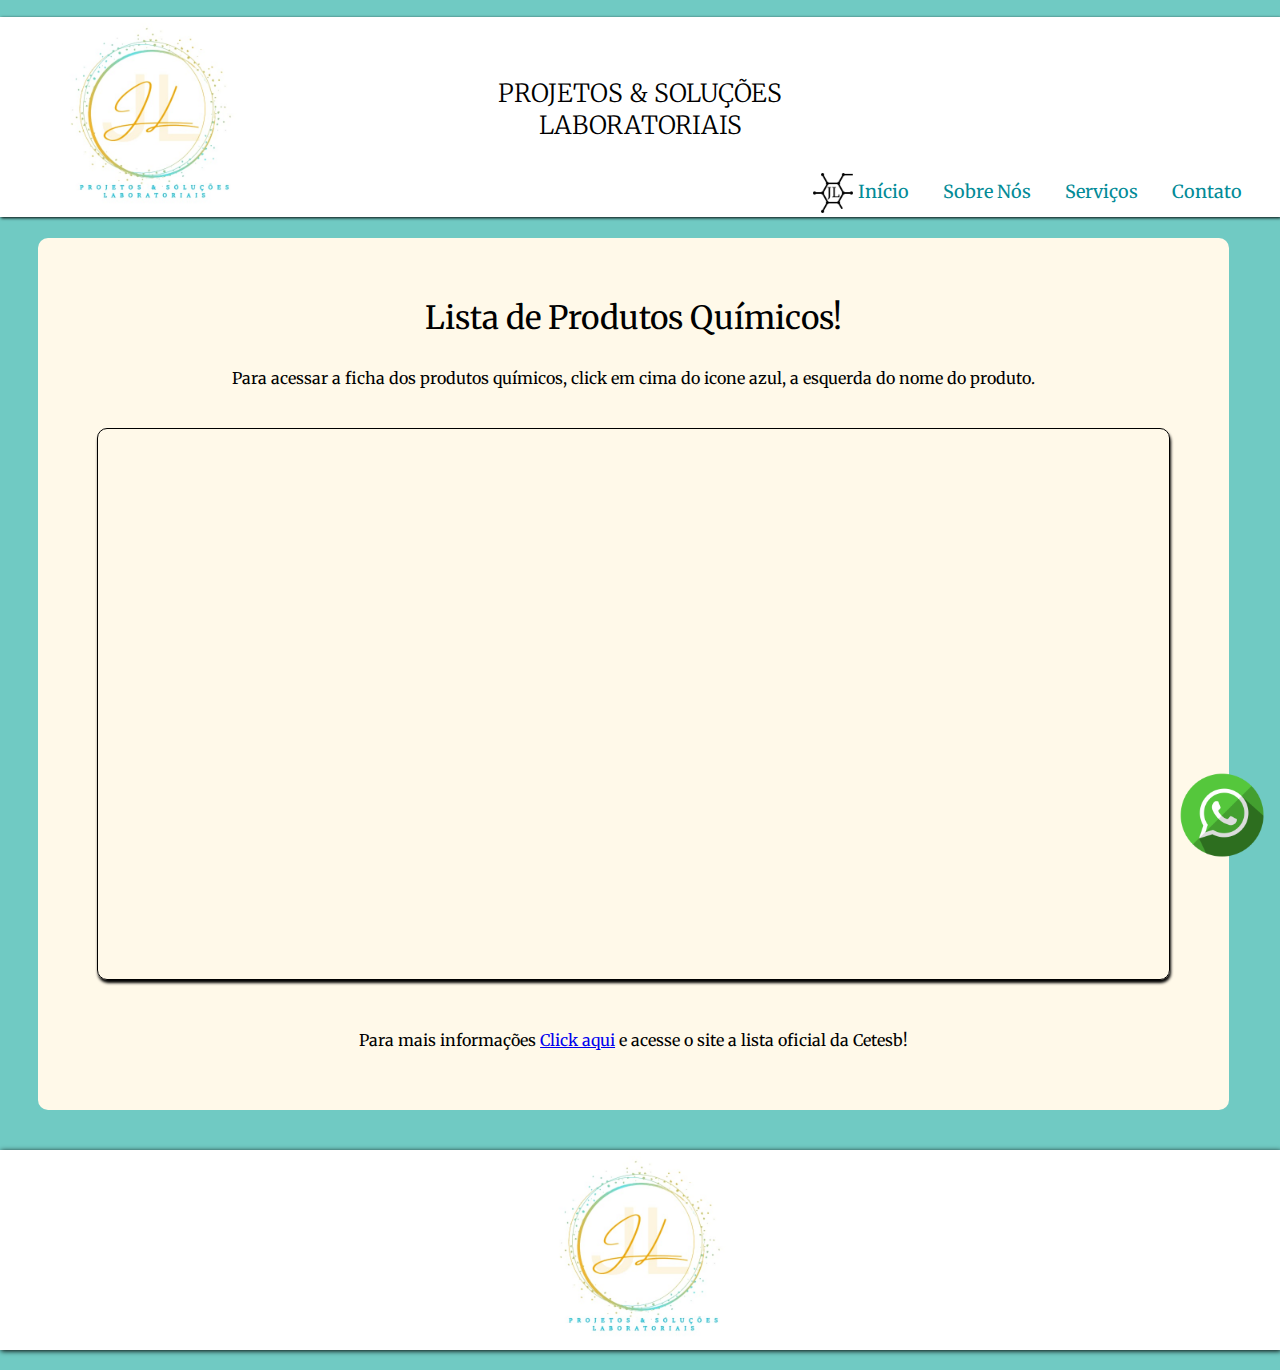
<file: api/api.html>
<!DOCTYPE html>
<html lang="pt-br">
<head>
    <meta charset="UTF-8">
    <meta name="viewport" content="width=device-width, initial-scale=1.0">
    <link rel="stylesheet" href="../api/api.css">
    <link rel="stylesheet" href="../layout_padrao.css">
    <link rel="shortcut icon" href="../imagens/favicon2.png" type="image/x-icon">
    <title>Pesquisa</title>
</head>
<body>

    <!--Cabeçalho do site-->

    <header>
        <div>
            <a href="../index.html" target="_self"><img id="logo" src="../imagens/LogoJL.jpeg" alt="Logo JL Soluções"></a>
            <h1 id="titulo">PROJETOS & SOLUÇÕES <br> LABORATORIAIS </h1>
        </div>
        <nav>
            <a href="../index.html" target="_self" rel="prev" ><img id="home" src="../imagens/JL.png" alt="h"></a>
            <a href="../index.html" target="_self" rel="prev">Início</a>
            <a href="../Sobre/sobre.html" target="_self" rel="next">Sobre Nós</a>
            <a href="../Servicos/servicos.html" target="_self" rel="next">Serviços</a>
            <a href="#img_rodape">Contato</a>
        </nav>    
    </header>

    <!--Corpo do site-->

    <main>
        <a href="https://wa.me/+5519983552090" target="_blank"><img id="what_img" src="../imagens/zap_logo.png" alt="zap_logo"></a>
        <h1 id="h1_api">Lista de Produtos Químicos!</h1>
            <p class="p_geral">Para acessar a ficha dos produtos químicos, click em cima do icone azul, a esquerda do nome do produto. </p>
                <div id="div_principal">
                    <iframe src="https://produtosquimicos.cetesb.sp.gov.br/Ficha/" scrolling="yes" frameborder="no"></iframe>
                </div>
            <p class="p_geral">Para mais informações <a href="https://produtosquimicos.cetesb.sp.gov.br/Ficha" target="_blank">Click aqui</a> e acesse o site a lista oficial da Cetesb! <br><br><br><br></p>
    </main>

    <!--Rodapé do site-->

    <footer>
        <div id="control_div_rod">
            <div id="control_div_rod_1"><img id="img_rodape" src="../imagens/LogoJL.jpeg" alt="Logo JL Soluções"></div>
            <!-- Configuração secundária para o rodapé!!
            <div id="control_div_rod_2">
                <h1 class="control_titulo_rod">Contatos</h1>
                <li type="none"><img class="rod_img" src="Imagens/telefone.png" alt="telefone"> Telefone: (19)98355-2090</li>
                <li type="none"><img class="rod_img" src="Imagens/email.png" alt="email"> <a href="mailto:projetossolucoeslaboratoriaisj@gmail.com" id="email_rodape" class="link_redes">projetossolucoeslaboratoriaisj@gmail.com</a> </li>
            </div> 
            <div id = "control_div_rod_3"> 
                <h1 class="control_titulo_rod">Redes Sociais</h1>
                <li type="none"><img class="rod_img" src="Imagens/insta.png" alt="insta"><a class="link_redes" href="https://www.instagram.com/jl.projetos.solucoes?utm_source=ig_web_button_share_sheet&igsh=ZDNlZDc0MzIxNw==
                    " target="_blank">Instagram</a></li>
                <li type="none"><img class="rod_img" src="Imagens/link.png" alt="link"><a target="_blank" class="link_redes" href="https://www.linkedin.com/in/joyce-lira?utm_source=share&utm_campaign=share_via&utm_content=profile&utm_medium=android_app">LinkedIn</a></li>
            </div> -->
        </div>
    </footer>
</body>
</html>
</file>
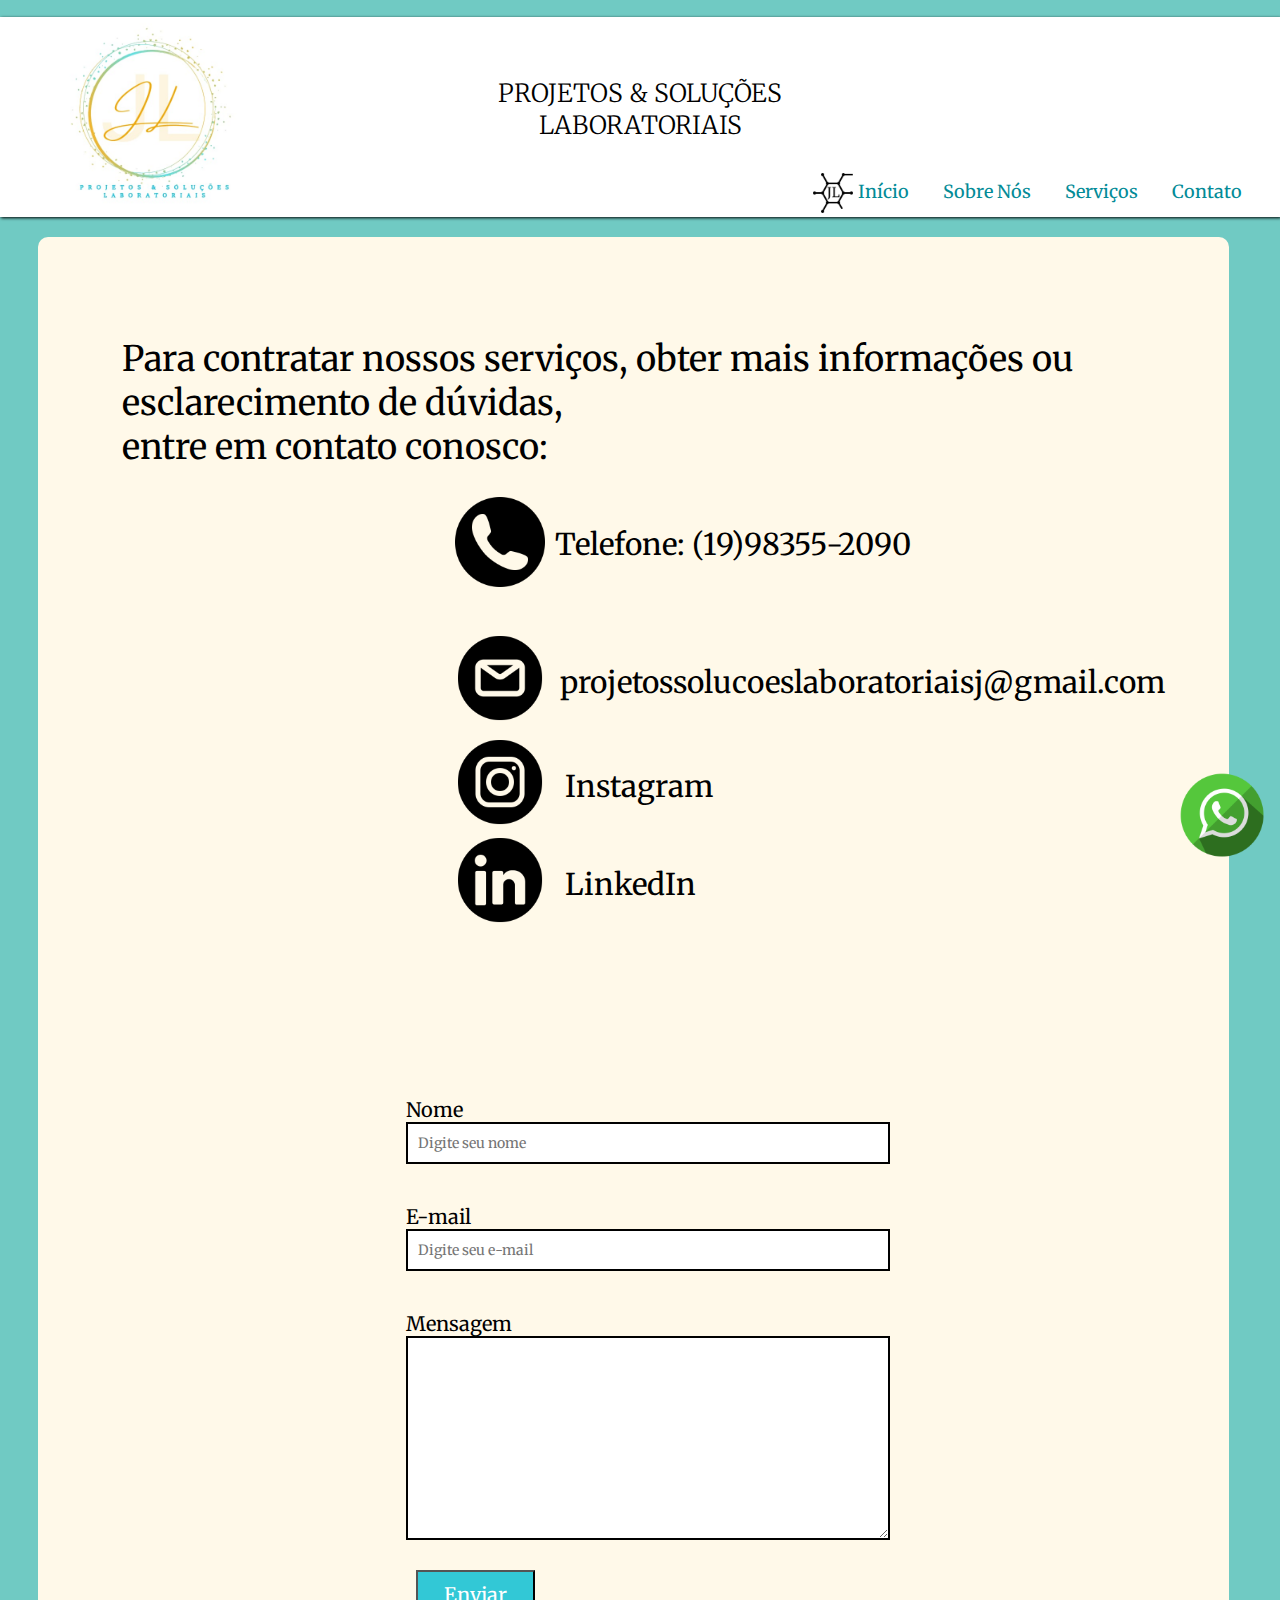
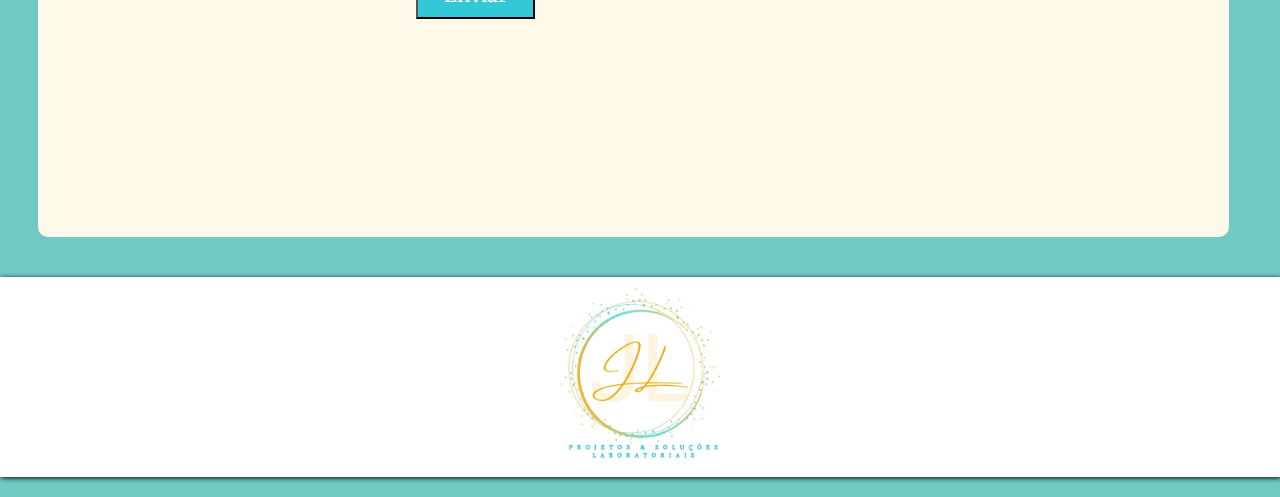
<file: contato/contato.html>
<!DOCTYPE HTML>
<html lang="pt br">
    <head>
		<meta charset=utf-8>
        <link rel="stylesheet" href="../layout_padrao.css">
        <link rel="stylesheet" href="../contato/layout_contato.css">
        <link rel="shortcut icon" href="../imagens/favicon2.png" type="image/x-icon">
		<title>Contato</title>
	</head> 
    <body>
        <header>
            <div>
                <a href="../index.html"><img id="logo" src="../imagens/LogoJL.jpeg" alt="Logo JL Soluções"></a>
                <h1 id="titulo">PROJETOS & SOLUÇÕES <br> LABORATORIAIS </h1>
            </div>
            <nav>
                <a href="../index.html"><img id="home" src="../imagens/JL.png" alt="h"></a>
                <a href="../index.html">Início</a>
                <a href="../Sobre/sobre.html">Sobre Nós</a>
                <a href="../Servicos/servicos.html">Serviços</a>
                <a href="contato.html">Contato</a>
            </nav>    
        </header>
        <main>
            <a href="https://wa.me/+5519983552090" target="_blank"><img id="what_img" src="../imagens/zap_logo.png" alt="zap_logo"></a>
            <label id="lbApres">Para contratar nossos serviços, obter mais informações ou esclarecimento de dúvidas,<br> entre em contato conosco:</label>
            <div id="control_emTel">
                <li type="none"><img class="rod_img" src="../imagens/telefone.png" alt="telefone"> </li><label id="lb_tel">Telefone: (19)98355-2090</label>
                <li type="none"><img class="rod_img" src="../imagens/email.png" alt="email"> <label id="lb_email"><a href="mailto:projetossolucoeslaboratoriaisj@gmail.com" id="email_rodape" class="link_redes">projetossolucoeslaboratoriaisj@gmail.com</a> </label></li>
            </div>
            <div id = "control_redes"> 
                <li type="none"><img class="rod_img" src="../imagens/insta.png" alt="insta"><label id="lb_insta"><a class="link_redes" href="https://www.instagram.com/jl.projetos.solucoes?utm_source=ig_web_button_share_sheet&igsh=ZDNlZDc0MzIxNw==
                    " target="_blank">Instagram</a></label></li>
                <li type="none"><img class="rod_img" src="../imagens/link.png" alt="link"><label id="lb_link"><a target="_blank" class="link_redes" href="https://www.linkedin.com/in/joyce-lira?utm_source=share&utm_campaign=share_via&utm_content=profile&utm_medium=android_app">LinkedIn</a></label></li>
            </div> 
            <div class="control_form">
                <form id="form" action ="https://formsubmit.co/projetointegrador248@gmail.com" method="POST">
                    <input type="hidden" name="_next" value="http://127.0.0.1/projeto/V0.17/contato/contato.html">
                    <div class="elem_form">
                        <label>Nome</label>
                        <input type="text" id="nome" name="name" placeholder="Digite seu nome">
                        <small></small>
                    </div>

                    <div class="elem_form">
                        <label>E-mail</label>
                        <input type="text" id="email" name ="email" placeholder="Digite seu e-mail">
                        <small></small>
                    </div>
                    
                    <div class="elem_form">
                        <label>Mensagem</label>
                        <textarea id="msg" name = "message" placeholder="Digite sua mensagem" cols="30" rows="10"> </textarea>
                        <small></small>
                    </div>
                    <button type="submit" onclick="validarForm(event)"> Enviar </button>
                </form>
            </div>
            <small id="msg_cnt" class="msg_Obg">Obrigado pelo contato!</small>      
        </main>
        <script src="../contato/scripts.js"></script>    
    </body>
    <footer>
        <div id="control_div_rod">
            <div id="control_div_rod_1"><img id="img_rodape" src="../imagens/LogoJL.jpeg" alt="Logo JL Soluções"></div>
        </div>
    </footer>
</html>
</file>
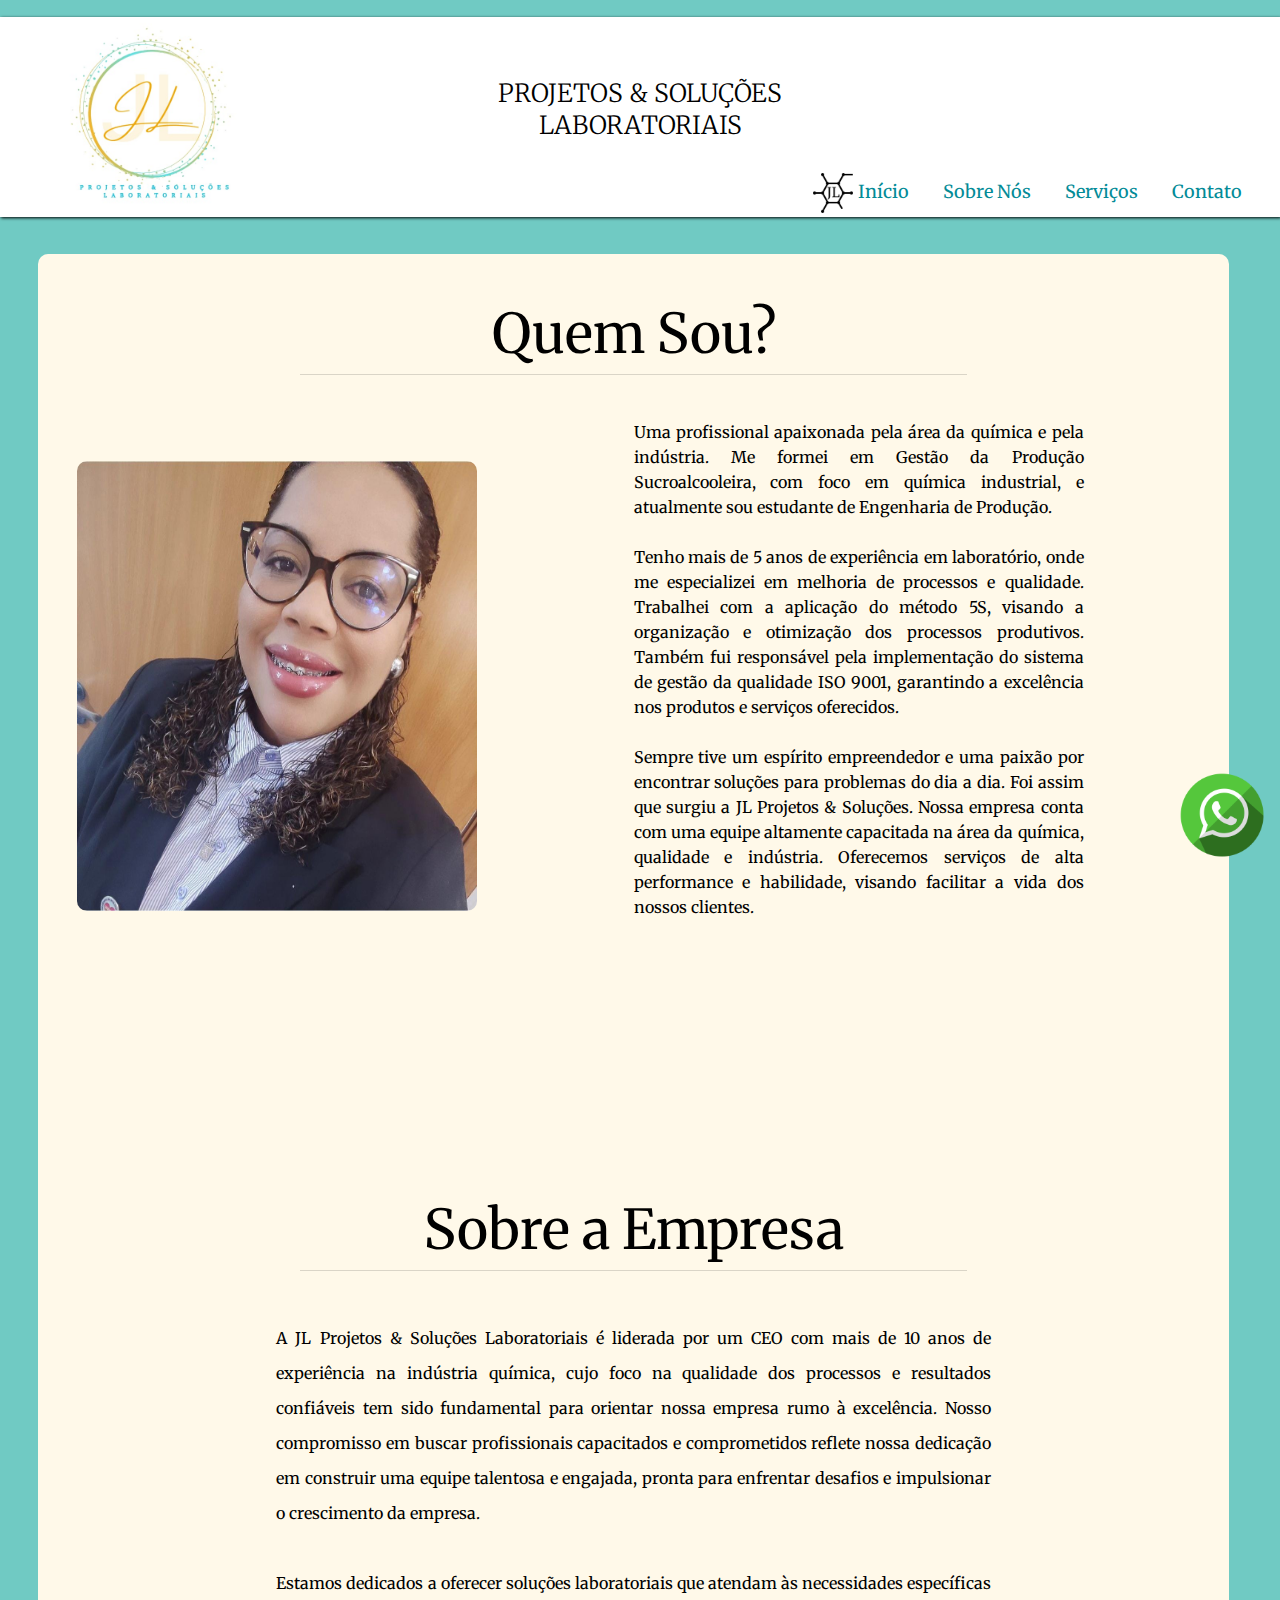
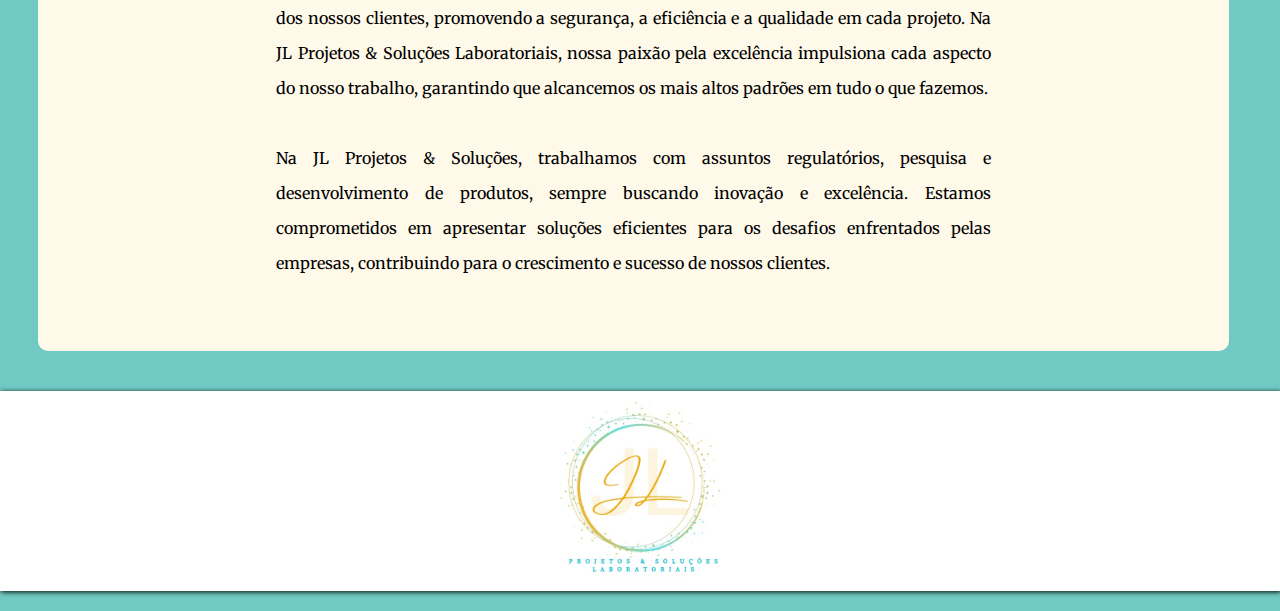
<file: Sobre/sobre.html>
<!DOCTYPE HTML>
<html lang="pt br">
    <head>
		<meta charset=utf-8>
        <link rel="stylesheet" href="../Sobre/layout_sobre.css">
        <link rel="stylesheet" href="../layout_padrao.css">
        <link rel="shortcut icon" href="../imagens/favicon2.png" type="image/x-icon">
		<title>Sobre nós</title>
	</head> 
    <body>
        <header>
            <div>
                <a href="../index.html"><img id="logo" src="../imagens/LogoJL.jpeg" alt="Logo JL Soluções"></a>
                <h1 id="titulo">PROJETOS & SOLUÇÕES <br> LABORATORIAIS </h1>
            </div>
            <nav>
                <a href="../index.html"><img id="home" src="../imagens/JL.png" alt="h"></a>
                <a href="../index.html">Início</a>
                <a href="../Sobre/sobre.html">Sobre Nós</a>
                <a href="../Servicos/servicos.html">Serviços</a>
                <a href="../contato/contato.html">Contato</a>
            </nav>    
        </header>
        <main>
            <a href="https://wa.me/+5519983552090" target="_blank"><img id="what_img" src="../imagens/zap_logo.png" alt="zap_logo"></a>
            <h1 id="control_main_h1">Quem Sou?</h1>
                <div class="div_main"><img id="fotoj"  src="../imagens/foto_joyce.jpeg"></div>
                    <div class="div_main" id="p1">
                        <p>
                            Uma profissional apaixonada pela área da química e pela indústria. Me formei em Gestão da Produção Sucroalcooleira, com foco em química industrial, e atualmente sou estudante de Engenharia de Produção.<br><br>
                            Tenho mais de 5 anos de experiência em laboratório, onde me especializei em melhoria de processos e qualidade. Trabalhei com a aplicação do método 5S, visando a organização e otimização dos processos produtivos. Também fui responsável pela implementação do sistema de gestão da qualidade ISO 9001, garantindo a excelência nos produtos e serviços oferecidos.<br><br>
                            Sempre tive um espírito empreendedor e uma paixão por encontrar soluções para problemas do dia a dia. Foi assim que surgiu a JL Projetos & Soluções. Nossa empresa conta com uma equipe altamente capacitada na área da química, qualidade e indústria. Oferecemos serviços de alta performance e habilidade, visando facilitar a vida dos nossos clientes. <br><br>
                        </p>
                    </div>
            <h1 id="control_main_h2"> Sobre a Empresa</h1>
            <div id="p2">
                <p>
                    A JL Projetos & Soluções Laboratoriais é liderada por um CEO com mais de 10 anos de experiência na indústria química, cujo foco na qualidade dos processos e resultados confiáveis tem sido fundamental para orientar nossa empresa rumo à excelência. Nosso compromisso em buscar profissionais capacitados e comprometidos reflete nossa dedicação em construir uma equipe talentosa e engajada, pronta para enfrentar desafios e impulsionar o crescimento da empresa.<br><br>
                    Estamos dedicados a oferecer soluções laboratoriais que atendam às necessidades específicas dos nossos clientes, promovendo a segurança, a eficiência e a qualidade em cada projeto. Na JL Projetos & Soluções Laboratoriais, nossa paixão pela excelência impulsiona cada aspecto do nosso trabalho, garantindo que alcancemos os mais altos padrões em tudo o que fazemos.<br><br>
                    Na JL Projetos & Soluções, trabalhamos com assuntos regulatórios, pesquisa e desenvolvimento de produtos, sempre buscando inovação e excelência. Estamos comprometidos em apresentar soluções eficientes para os desafios enfrentados pelas empresas, contribuindo para o crescimento e sucesso de nossos clientes.<br><br><br>
                </p>
            </div>   
        </main>          
        <footer>
            <div id="control_div_rod">
                <div id="control_div_rod_1"><img id="img_rodape" src="../imagens/LogoJL.jpeg" alt="Logo JL Soluções"></div>
                <!-- Configuração secundária para o rodapé!!
                <div id="control_div_rod_2">
                    <h1 class="control_titulo_rod">Contatos</h1>
                    <li type="none"><img class="rod_img" src="../imagens/telefone.png" alt="telefone"> Telefone: (19)98355-2090</li>
                    <li type="none"><img class="rod_img" src="../imagens/email.png" alt="email"> <a href="mailto:projetossolucoeslaboratoriaisj@gmail.com" class="link_redes">projetossolucoeslaboratoriaisj@gmail.com</a> </li>
                </div> 
                <div id = "control_div_rod_2"> 
                    <h1 class="control_titulo_rod">Redes Sociais</h1>
                    <li type="none"><img class="rod_img" src="../imagens/insta.png" alt="insta"><a class="link_redes" href="https://www.instagram.com/jl.projetos.solucoes?utm_source=ig_web_button_share_sheet&igsh=ZDNlZDc0MzIxNw==
                        " target="_blank">Instagram</a></li>
                    <li type="none"><img class="rod_img" src="../imagens/link.png" alt="link"><a target="_blank" class="link_redes" href="https://www.linkedin.com/in/joyce-lira?utm_source=share&utm_campaign=share_via&utm_content=profile&utm_medium=android_app">LinkedIn</a></li>
                </div>-->
            </div>
        </footer>

    </body>
</html>
</file>
<file: api/api.css>
@charset "UTF-8";
@import url('https://fonts.googleapis.com/css2?family=Merriweather:ital,wght@0,300;0,400;0,700;0,900;1,300;1,400;1,700;1,900&display=swap');

*{
    font-family: Merriweather;
    --color_menu_nav: #038b97;
    --color_hover: #32c8d6;
    --color_nav: white;
    --color_pagina: #70cac3; /*rgb(65, 105, 225) ,rgb(13, 33, 79), rgb(54,140,192)*/
    --color_main:#fff9e9;
    --color_rodape: white;
    --color_div_main: white;
    --color_button: #32c8d6;
}


body{
    margin: auto;
}

#div_principal{
    display: block;
    margin: auto;
    margin-top: 40px;
    width: 90%;
    height: 550px;
    overflow: hidden;
    border: solid 1px black;
    border-radius: 10px;
    box-shadow: 1px 3px 3px black;
}
iframe{
    display: block;
    margin: auto;
    width: 100%;
    height: 700px;
}
.p_geral{
    text-align: center;
    margin-top: 50px;
    font: 400;
    font-family: Merriweather;
}
</file>
<file: layout_padrao.css>
@charset "UTF-8";
@import url('https://fonts.googleapis.com/css2?family=Merriweather:ital,wght@0,300;0,400;0,700;0,900;1,300;1,400;1,700;1,900&display=swap');



/* Variáveis da Página */
*{
    font-family: Merriweather;
    --color_menu_nav: #038b97;
    --color_hover: #32c8d6;
    --color_nav: white;
    --color_pagina: #70cac3; /*rgb(65, 105, 225) ,rgb(13, 33, 79), rgb(54,140,192)*/
    --color_main:#fff9e9;
    --color_rodape: white;
    --color_div_main: white;
    --color_button: #32c8d6;
}

@media (min-width: 1130px){

/* Estilo Geral */
body{
    margin: 0px;
    padding: 0px;
    box-sizing: border-box;
    background-color: var(--color_pagina);
    width: 100%;
}

/* Estilo cabeçalho */

header{
    height: 200px;
    width: 100%;
    margin-top: 1%;
    background-color: var(--color_nav);
    box-shadow: 1px 1px 3px black;
}

#logo{
    height: 200px;
    width: 200px;
    border-radius: 5px 25px 5px 25px;
    position: absolute;
    left: 4%;
    
}
#titulo{
    text-align: center;
    position: relative;
    top: 60px;
    font-size: 25px;
    font-weight: lighter;
    
}
nav{
    position: absolute;
    right: 3%;
    top: 180px;
}
nav a{
    text-decoration: none;
    font-size: large;
    position: relative;
    margin-left: 30px;
    color: var(--color_menu_nav);
}
nav a:hover{
    color: var(--color_hover);
}
#home{
    position: absolute;
    height: 40px;
    width: 40px;
    left: -15px;
    top: -7px;
}


/*Corpo da Página*/
/*Configurações da Div das imagens dentro de cards no corpo*/

main{
    background-color: var(--color_main);
    margin-left: 3%;
    margin-right: 4%;
    height: auto;
    width: auto;
    border-radius: 10px;
    width: auto;
}
main h1{
    text-align: center;
    position: relative;
    top: 40px;
    font-weight: 400;
    line-height: 80px;
}
#div_main{
    display: flex;
    justify-content: center;
    margin-right: 3%;
    
}
.control_div{
    background-color: var(--color_div_main);
    width: 300px;
    height: 370px;
    margin-left: 40px;
    border-radius: 10px;
    display: inline-block;
    margin-top: 40px;
    box-shadow: 1px 2px 2px gray;
}
.control_img{
    width: 300px;
    height: 150px;
    display: flex;
    margin: auto;
    position: relative;
    border-radius: 10px 10px 0px 0px;
}
.control_titulo{
    text-align: center;
}
.control_p{
    text-align: justify;
    position: relative;
    text-align: center;
    margin-left: 10px;
    margin-right: 10px;
}
.button > a{
    text-decoration: none;
    color: white;
}
.button{
    background-color: var(--color_button);
    height: 30px;
    width: 100px;
    border-radius: 30px;
    position: relative;
    left: 60%;
    border: 10px;
}
.button:hover{
    background-color: #038b97;
    pointer-events: stroke;
}
#what_img{
    height: 90px;
    width: 90px;
    float: right;
    position: fixed;
    right: 1%;
    bottom: 40px;
}
#what_img:hover{
    opacity: 80%;
}

/*Configurações da Div 1 do corpo*/

#control_div_1{
    margin-top: 160px;
    width: auto;
    margin-left: 18%;
    margin-right: 18%;
    
}
#control_div_1 > h1{
    border-bottom: 1px solid rgba(0, 0, 0, 0.144);
    text-align: center;
    line-height: 40px;
}
#control_div_1 > p{
    margin-top: 80px;
    font-size: 20px;
    font-weight: 200;
}
#control_div_1 > button{
    background-color: var(--color_button);
    height: 40px;
    width: 120px;
    border-radius: 30px;
    position: relative;
    border: 10px;
}
#control_div_1_a{
    text-decoration-line: none;
    color: white;
}

/*Configurações da Div 2 do corpo*/

#control_div_2{
    margin-top: 180px;
    width: auto;
    margin-left: 18%;
    margin-right: 18%;
}
#control_div_2 > h1{
    border-bottom: 1px solid rgba(0, 0, 0, 0.144);
    text-align: center;
    margin-bottom: 80px;
}
#control_div_2 > ul > li{
    font-size: 20px;
    font-weight: 200;
}

/* Configurações Div de página de pesquisa*/

#pesq{
    background-color: white;
    margin: auto;
    width: 350px;
    height: 250px;
    border: solid 1px black;
    border-radius: 20px 4px 20px 4px;
    box-shadow: 1px 2px 2px black;
}

#h1pesq{
    margin-top: -30px;
    margin-bottom: 50px;
    line-height: 40px;
}
#ppesq{
    text-align: justify;
    padding: 10px;
}
#bntpesq{
    background-color: var(--color_button);
    height: 30px;
    width: 100px;
    border-radius: 30px;
    border: 10px;
    display: block;
    margin: auto;
}
#bntpesq:hover{
    background-color: #038b97;
    pointer-events: stroke;
}
#apesq{
    text-decoration: none;
    color: white;
}

/* Rodapé */

footer{
    background-color: var(--color_rodape);
    margin-top: 40px;
    margin-bottom: 20px;
    height: 200px;
    width: 100%;
    box-shadow: 1px 1px 5px black;
}
#control_div_rod{
    display: flex;
    justify-content: left;
}
#img_rodape{
    height: 200px;
    width: 200px; 
    border-radius: 20px;
}
.control_titulo_rod{
    font-weight: 400;
    border-bottom: 1px solid rgba(0, 0, 0, 0.144);
}
#control_div_rod_1{
    right: 50px;
    width: 200px;
    margin: auto;
}


}


/*configurações para telas de Notebooks e tablets*/


@media screen and (max-width: 1159px) and (min-width: 980px){
    
    
    /* Estilo Geral */
    body{
        margin: 0px;
        padding: 0px;
        background-color: var(--color_pagina);
        width: 100%;
    }
    
    /* Estilo cabeçalho */
    
    header{
        height: 200px;
        width: 100%;
        margin-top: 1%;
        background-color: var(--color_nav);
        box-shadow: 1px 1px 3px black;
    }
    
    #logo{
        height: 200px;
        width: 200px;
        border-radius: 5px 25px 5px 25px;
        position: absolute;
        left: 2%;
        
    }
    #titulo{
        text-align: center;
        position: relative;
        top: 60px;
        font-size: 25px;
        font-weight: lighter;
        
    }
    nav{
        position: absolute;
        right: 4%;
        top: 180px;
    }
    nav a{
        text-decoration: none;
        font-size: large;
        position: relative;
        margin-left: 30px;
        color: var(--color_menu_nav);
    }
    nav a:hover{
        color: var(--color_hover);
    }
    #home{
        position: absolute;
        height: 40px;
        width: 40px;
        left: -15px;
        top: -7px;
    }
    
    
    /*Corpo da Página*/
    /*Configurações da Div das imagens dentro de cards no corpo*/
    
    main{
        background-color: var(--color_main); 
        height: auto;
        margin: auto;
        border-radius: 10px;
        width: 90%;
    }
    main h1{
        text-align: center;
        position: relative;
        top: 40px;
        font-weight: 400;
        line-height: 80px;
    }
    #div_main{
        display: flex;
        justify-content: center;
        margin-right: 4%;
    }
    .control_div{
        background-color: var(--color_div_main);
        width: 250px;
        height: 370px;
        margin-left: 30px;
        border-radius: 10px;
        display: inline-block;
        margin-top: 40px;
        box-shadow: 1px 2px 2px gray;
    }
    .control_img{
        width: 250px;
        height: 150px;
        display: flex;
        margin: auto;
        position: relative;
        border-radius: 10px 10px 0px 0px;
    }
    .control_titulo{
        text-align: center;
        margin-top: 2px;
    }
    .control_p{
        text-align: justify;
        position: relative;
        text-align: center;
        margin-left: 10px;
        margin-right: 10px;
    }
    #buttongq{
        margin-top: 30px;
    }
    .button > a{
        text-decoration: none;
        color: white;
    }
    .button{
        background-color: var(--color_button);
        height: 30px;
        width: 100px;
        border-radius: 30px;
        position: relative;
        left: 50%;
        border: 10px;
    }
    .button:hover{
        background-color: #038b97;
        pointer-events: stroke;
    }
    #what_img{
        height: 90px;
        width: 90px;
        float: right;
        position: fixed;
        right: 0%;
        bottom: 40px;
    }
    #what_img:hover{
        opacity: 80%;
    }
    
    /*Configurações da Div 1 do corpo*/
    
    #control_div_1{
        margin-top: 160px;
        width: auto;
        margin-left: 18%;
        margin-right: 18%;
        
    }
    #control_div_1 > h1{
        border-bottom: 1px solid rgba(0, 0, 0, 0.144);
        text-align: center;
        line-height: 40px;
    }
    #control_div_1 > p{
        margin-top: 80px;
        font-size: 20px;
        font-weight: 200;
    }
    #control_div_1 > button{
        background-color: var(--color_button);
        height: 40px;
        width: 120px;
        border-radius: 30px;
        position: relative;
        border: 10px;
    }
    #control_div_1_a{
        text-decoration-line: none;
        color: white;
    }
    
    /*Configurações da Div 2 do corpo*/
    
    #control_div_2{
        margin-top: 180px;
        width: auto;
        margin-left: 18%;
        margin-right: 18%;
    }
    #control_div_2 > h1{
        border-bottom: 1px solid rgba(0, 0, 0, 0.144);
        text-align: center;
        margin-bottom: 80px;
    }
    #control_div_2 > ul > li{
        font-size: 20px;
        font-weight: 200;
    }

        /* Configurações Div de página de pesquisa*/

    #pesq{
        background-color: white;
        margin: auto;
        width: 350px;
        height: 250px;
        border: solid 1px black;
        border-radius: 20px 4px 20px 4px;
        box-shadow: 1px 2px 2px black;
    }

        #h1pesq{
        margin-top: -30px;
        margin-bottom: 50px;
        line-height: 40px;
    
        }
        #ppesq{
        text-align: justify;
        padding: 10px;
        }
        #bntpesq{
        background-color: var(--color_button);
        height: 30px;
        width: 100px;
        border-radius: 30px;
        border: 10px;
        display: block;
        margin: auto;
        }
        #bntpesq:hover{
        background-color: #038b97;
        pointer-events: stroke;
        }
        #apesq{
        text-decoration: none;
        color: white;
        }
        
        /* Rodapé */
        
        footer{
            background-color: var(--color_rodape);
            margin-top: 40px;
            margin-bottom: 20px;
            height: 200px;
            width: 100%;
            box-shadow: 1px 1px 5px black;
        }
        #control_div_rod{
            display: flex;
            justify-content: left;
        }
        #img_rodape{
            height: 200px;
            width: 200px; 
            border-radius: 20px;
        }
        .control_titulo_rod{
            font-weight: 400;
            border-bottom: 1px solid rgba(0, 0, 0, 0.144);
        }
        #control_div_rod_1{
            
            right: 50px;
            width: 200px;
            margin: auto;
        }
        #control_div_rod_2{
            position: relative;
            width: 400px;
            top: 20px;
            line-height: 40px;
            left: 20px;
        }
        #control_div_rod_3{
            position: relative;
            width: auto;
            top: 20px;
            line-height: 40px;
            left: 20px;
        }
        .rod_img{
            height: 20px;
            width: 20px;
            position:relative;
            right: 2px
        }
        .link_redes{
            text-decoration-line:none;
            color: black;
        
        }
        .link_redes:hover{
            color: var(--color_hover);
        }
}


    /*Configurações para telas de tablets */


@media screen and (max-width: 980px) and (min-width: 640px){
    
        
        /* Estilo Geral */
        body{
            margin: 0px;
            padding: 0px;
            background-color: var(--color_pagina);
            width: 100%;
        }
        
        /* Estilo cabeçalho */
        
        header{
            height: 200px;
            width: 100%;
            margin-top: 1%;
            background-color: var(--color_nav);
            box-shadow: 1px 1px 3px black;
        }
        
        #logo{
            height: 200px;
            width: 200px;
            border-radius: 5px 25px 5px 25px;
            position: absolute;
            left: 2%;
            
        }
        #titulo{
            text-align: center;
            position: relative;
            top: 60px;
            font-size: 25px;
            font-weight: lighter;
            
        }
        nav{
            position: absolute;
            right: 4%;
            top: 180px;
        }
        nav a{
            text-decoration: none;
            font-size: large;
            position: relative;
            margin-left: 30px;
            color: var(--color_menu_nav);
        }
        nav a:hover{
            color: var(--color_hover);
        }
        #home{
            position: absolute;
            height: 40px;
            width: 40px;
            left: -15px;
            top: -7px;
        }
        
        
        /*Corpo da Página*/
        /*Configurações da Div das imagens dentro de cards no corpo*/
        
        main{
            background-color: var(--color_main); 
            height: auto;
            margin: auto;
            border-radius: 10px;
            width: 90%;
        }
        main h1{
            text-align: center;
            position: relative;
            top: 40px;
            font-weight: 400;
            line-height: 80px;
        }
        #div_main{
            display: flex;
            flex-flow: column;
        
        }
        .control_div{
            background-color: var(--color_div_main);
            width: 300px;
            height: 370px;
            margin-left: 30px;
            border-radius: 10px;
            display: inline-block;
            box-shadow: 1px 2px 2px gray;
            margin: auto;
            margin-top: 40px;
        }
        .control_img{
            width: 300px;
            height: 150px;
            display: flex;
            margin: auto;
            position: relative;
            border-radius: 10px 10px 0px 0px;
        }
        .control_titulo{
            text-align: center;
        }
        .control_p{
            text-align: justify;
            position: relative;
            text-align: center;
            margin-left: 10px;
            margin-right: 10px;
        }
        
        .button > a{
            text-decoration: none;
            color: white;
        }
        .button{
            background-color: var(--color_button);
            height: 30px;
            width: 100px;
            border-radius: 30px;
            position: relative;
            left: 60%;
            border: 10px;
        }
        .button:hover{
            background-color: #038b97;
            pointer-events: stroke;
        }
        #what_img{
            height: 90px;
            width: 90px;
            float: right;
            position: fixed;
            right: 1%;
            bottom: 40px;
        }
        #what_img:hover{
            opacity: 80%;
        }
        
        /*Configurações da Div 1 do corpo*/
        
        #control_div_1{
            margin-top: 100px;
            width: auto;
            margin-left: 18%;
            margin-right: 18%;
            
        }
        #control_div_1 > h1{
            border-bottom: 1px solid rgba(0, 0, 0, 0.144);
            text-align: center;
            line-height: 40px;
        }
        #control_div_1 > p{
            margin-top: 80px;
            font-size: 20px;
            font-weight: 200;
        }
        #control_div_1 > button{
            background-color: var(--color_button);
            height: 40px;
            width: 120px;
            border-radius: 30px;
            position: relative;
            border: 10px;
        }
        #control_div_1_a{
            text-decoration-line: none;
            color: white;
        }
        
        /*Configurações da Div 2 do corpo*/
        
        #control_div_2{
            margin-top: 180px;
            width: auto;
            margin-left: 18%;
            margin-right: 18%;
        }
        #control_div_2 > h1{
            border-bottom: 1px solid rgba(0, 0, 0, 0.144);
            text-align: center;
            margin-bottom: 80px;
        }
        #control_div_2 > ul > li{
            font-size: 20px;
            font-weight: 200;
        }

        /* Configurações Div de página de pesquisa*/

        #pesq{
            background-color: white;
            margin: auto;
            width: 350px;
            height: 250px;
            border: solid 1px black;
            border-radius: 20px 4px 20px 4px;
            box-shadow: 1px 2px 2px black;
        }

        #h1pesq{
            margin-top: -30px;
            margin-bottom: 50px;
            line-height: 40px;
        }
        #ppesq{
            text-align: justify;
            padding: 10px;
        }
        #bntpesq{
            background-color: var(--color_button);
            height: 30px;
            width: 100px;
            border-radius: 30px;
            border: 10px;
            display: block;
            margin: auto;
        }
        #bntpesq:hover{
            background-color: #038b97;
            pointer-events: stroke;
        }
        #apesq{
            text-decoration: none;
            color: white;
        }
        
        /* Rodapé */
        
        footer{
            background-color: var(--color_rodape);
            margin-top: 40px;
            margin-bottom: 20px;
            height: 200px;
            width: 100%;
            box-shadow: 1px 1px 5px black;
        }
        #control_div_rod{
            display: flex;
            justify-content: left;
        }
        #img_rodape{
            height: 180px;
            width: 180px; 
            border-radius: 20px;
        }
        .control_titulo_rod{
            font-weight: 400;
            border-bottom: 1px solid rgba(0, 0, 0, 0.144);
            font-size: 18px;
        }
        #control_div_rod_1{
            
            right: 50px;
            width: 200px;
            margin: auto;
        }
        #control_div_rod_2{
            position: relative;
            width: auto;
            top: 20px;
            line-height: 40px;
            font-size: 75%;
        }
        #control_div_rod_3{
            position: relative;
            width: auto;
            top: 20px;
            line-height: 40px;
            left: 25px;
            font-size: 75%;
        }
        .rod_img{
            height: 20px;
            width: 20px;
            position:relative;
            right: 2px
        }
        .link_redes{
            text-decoration-line:none;
            color: black;
        
        }
        .link_redes:hover{
            color: var(--color_hover);
        }
    }


    /*Configuração para telas menos que tablets*/

@media screen and (max-width: 640px) and (min-width: 300px){
    
        
        /* Estilo Geral */
        body{
            margin: 0px;
            padding: 0px;
            background-color: var(--color_pagina);
            width: 100%;
        }
        
        /* Estilo cabeçalho */
        
        header{
            height: 350px;
            width: 100%;
            margin-top: 1%;
            background-color: var(--color_nav);
            box-shadow: 1px 1px 3px black;
        }
        
        #logo{
            height: 200px;
            width: 200px;
            border-radius: 5px 25px 5px 25px;
            display: block;
            margin: auto;
            
        }
        #titulo{
            text-align: center;
            position: relative;
            font-size: 25px;
            font-weight: lighter;
            margin-bottom: 30px;
            
        }
        nav{
            position: absolute;
            left: 5%;
            top: 320px;
        }
        nav a{
            text-decoration: none;
            font-size: large;
            position: relative;
            margin-left: 30px;
            color: var(--color_menu_nav);
        }
        nav a:hover{
            color: var(--color_hover);
        }
        #home{
            position: absolute;
            height: 40px;
            width: 40px;
            left: -15px;
            top: -7px;
        }
        
        
        /*Corpo da Página*/
        /*Configurações da Div das imagens dentro de cards no corpo*/
        
        main{
            background-color: var(--color_main); 
            height: auto;
            margin: auto;
            border-radius: 10px;
            width: 90%;
        }
        main h1{
            text-align: center;
            position: relative;
            top: 40px;
            font-weight: 400;
            line-height: 80px;
        }
        #div_main{
            display: flex;
            flex-flow: column;
        
        }
        .control_div{
            background-color: var(--color_div_main);
            width: 300px;
            height: 370px;
            margin-left: 30px;
            border-radius: 10px;
            display: inline-block;
            box-shadow: 1px 2px 2px gray;
            margin: auto;
            margin-top: 40px;
        }
        .control_img{
            width: 300px;
            height: 150px;
            display: flex;
            margin: auto;
            position: relative;
            border-radius: 10px 10px 0px 0px;
        }
        .control_titulo{
            text-align: center;
        }
        .control_p{
            text-align: justify;
            position: relative;
            text-align: center;
            margin-left: 10px;
            margin-right: 10px;
        }
        
        .button > a{
            text-decoration: none;
            color: white;
        }
        .button{
            background-color: var(--color_button);
            height: 30px;
            width: 100px;
            border-radius: 30px;
            position: relative;
            left: 60%;
            border: 10px;
        }
        .button:hover{
            background-color: #038b97;
            pointer-events: stroke;
        }
        #what_img{
            height: 90px;
            width: 90px;
            float: right;
            position: fixed;
            right: 1%;
            bottom: 40px;
        }
        #what_img:hover{
            opacity: 80%;
        }
        
        /*Configurações da Div 1 do corpo*/
        
        #control_div_1{
            margin-top: 100px;
            width: auto;
            margin-left: 18%;
            margin-right: 18%;
            
        }
        #control_div_1 > h1{
            border-bottom: 1px solid rgba(0, 0, 0, 0.144);
            text-align: center;
            line-height: 40px;
        }
        #control_div_1 > p{
            margin-top: 80px;
            font-size: 20px;
            font-weight: 200;
        }
        #control_div_1 > button{
            background-color: var(--color_button);
            height: 40px;
            width: 120px;
            border-radius: 30px;
            position: relative;
            border: 10px;
        }
        #control_div_1_a{
            text-decoration-line: none;
            color: white;
        }
        
        /*Configurações da Div 2 do corpo*/
        
        #control_div_2{
            margin-top: 180px;
            width: auto;
            margin-left: 18%;
            margin-right: 18%;
        }
        #control_div_2 > h1{
            border-bottom: 1px solid rgba(0, 0, 0, 0.144);
            text-align: center;
            margin-bottom: 80px;
        }
        #control_div_2 > ul > li{
            font-size: 20px;
            font-weight: 200;
        }

        /* Configurações Div de página de pesquisa*/

        #pesq{
            background-color: white;
            margin: auto;
            width: 350px;
            height: 250px;
            border: solid 1px black;
            border-radius: 20px 4px 20px 4px;
            box-shadow: 1px 2px 2px black;
        }

        #h1pesq{
            margin-top: -30px;
            margin-bottom: 50px;
            line-height: 40px;
        }
        #ppesq{
            text-align: justify;
            padding: 10px;
        }
        #bntpesq{
            background-color: var(--color_button);
            height: 30px;
            width: 100px;
            border-radius: 30px;
            border: 10px;
            display: block;
            margin: auto;
        }
        #bntpesq:hover{
            background-color: #038b97;
            pointer-events: stroke;
        }
        #apesq{
            text-decoration: none;
            color: white;
        }
        
        /* Rodapé */
        
        footer{
            background-color: var(--color_rodape);
            margin-top: 40px;
            margin-bottom: 20px;
            height: 200px;
            width: 100%;
            box-shadow: 1px 1px 5px black;
        }
        #control_div_rod{
            display: flex;
            justify-content: left;
        }
        #img_rodape{
            height: 180px;
            width: 180px; 
            border-radius: 20px;
        }
        .control_titulo_rod{
            font-weight: 400;
            border-bottom: 1px solid rgba(0, 0, 0, 0.144);
            font-size: 18px;
        }
        #control_div_rod_1{
            
            right: 50px;
            width: 200px;
            margin: auto;
        }
        #control_div_rod_2{
            position: relative;
            width: auto;
            top: 20px;
            line-height: 40px;
            font-size: 75%;
        }
        #control_div_rod_3{
            position: relative;
            width: auto;
            top: 20px;
            line-height: 40px;
            left: 25px;
            font-size: 75%;
        }
        .rod_img{
            height: 20px;
            width: 20px;
            position:relative;
            right: 2px
        }
        .link_redes{
            text-decoration-line:none;
            color: black;
        
        }
        .link_redes:hover{
            color: var(--color_hover);
        }
    }
</file>
<file: contato/layout_contato.css>
@import url('https://fonts.googleapis.com/css2?family=Merriweather:ital,wght@0,300;0,400;0,700;0,900;1,300;1,400;1,700;1,900&display=swap');
*{
    font-family: Merriweather;
    --color_menu_nav: #038b97;
    --color_hover: #32c8d6;
    --color_nav: white;
    --color_pagina: #70cac3; /*rgb(65, 105, 225) ,rgb(13, 33, 79), rgb(54,140,192)*/
    --color_main:#fff9e9;
    --color_rodape: white;
    --color_div_main: white;
    --color_button: #32c8d6;
}
@media (min-width: 1230px){
	main{
		height: 1600px;
		margin-top: 20px;
		position: relative;
	}
	#lbApres{
		top: 100px;
		position: absolute;
		margin-left: 7%;
		font-size: 35px;
	}
	#control_emTel{
		top:260px;
		position: absolute;
		margin-left: 35%;
		font-size: 30px;
	}
	#control_redes{
		top:500px;
		position: absolute;
		margin-left: 35%;
		font-size: 30px;
	}
	#lb_tel{
		margin-left:100px;
		top: -70px;
		position: relative;
	}
	#lb_email{
		margin-left: 15px;
		margin-top: 30px;
		position: absolute;
	}
	#lb_insta{
		margin-left: 20px;
		margin-top: 30px;
		position: absolute;
	}
	#lb_link{
		margin-left: 20px;
		margin-top: 30px;
		position: absolute;
	}
	.rod_img{
		height: 90px;
		width: 90px;
	}
	.link_redes{
		text-decoration-line:none;
		color: black;

	}
	.link_redes:hover{
		color: var(--color_hover);
	}
	.link_redes:hover{
		color: var(--color_hover);
	}

	/* div que controla o formulário*/
	.control_form{
		margin-left:30%;
		margin-bottom: 500px;
		border-radius: 10px;	
		width:50%;
		overflow:hidden;
		position:relative;
		top:850px;
	}
	/* classe que controla os elemetos do formulário */
	.elem_form{
		margin-bottom: 20px;
		padding: 10px;
	}

	.elem_form input{ 
		border: 2px solid;
		display: block;
		font-size: 14px;
		width:80%;
		padding: 10px;
		transition: 0.5s;
	}
	.elem_form input:focus{
		border-radius: 10px;
	}

	.elem_form textarea{ 
		border: 2px solid;
		display: block;
		transition: 0.5s;
		font-size: 14px;
		width:80%;
		padding: 10px;
	}
	.elem_form textarea:focus{
		border-radius: 10px;
	}
	.elem_form label{
		font-size: 20px;
	}

	.elem_form small{
		visibility: hidden;
		bottom: 0;
		left: 0;
	}

	.control_form button{
		background-color: #32c8d6;
		font-size: 20px;
		color: white;
		border-color: black;
		padding: 10px;
		width: 20%;
		margin-left: 20px;
		margin-bottom: 15px;
		transition: 1s;
	}
	.control_form button:hover{
		border-radius: 10px;
		color: black;
	}
	.msg_Obg{
		top:350px;
		margin-left:47%;
		position: relative;
		color:#1cd06e;
		visibility: hidden;
	}
	.msg_Obg.success{
		visibility: visible;
	}
	/* modificadores da validação do formulário */
	.elem_form.success input{
		border-color:#2ecc71; 
	}
	.elem_form.error input{
		border-color:#e74c3c; 
	}
	.elem_form.error small{
		visibility: visible;
		color:#e74c3c;
	}

}
@media screen and (max-width: 1230px) and (min-width:930px){
		main{
			height: 1600px;
			margin-top: 20px;
			position: relative;
		}
		#lbApres{
			top: 100px;
			position: absolute;
			margin-left: 7%;
			font-size: 35px;
		}
		#control_emTel{
			top:260px;
			position: absolute;
			margin-left: 10%;
			font-size: 30px;
		}
		#control_redes{
			top:500px;
			position: absolute;
			margin-left: 10%;
			font-size: 30px;
		}
		#lb_tel{
			margin-left:100px;
			top: -70px;
			position: relative;
		}
		#lb_email{
			margin-left: 15px;
			margin-top: 30px;
			position: absolute;
		}
		#lb_insta{
			margin-left: 20px;
			margin-top: 30px;
			position: absolute;
		}
		#lb_link{
			margin-left: 20px;
			margin-top: 30px;
			position: absolute;
		}
		.rod_img{
			height: 90px;
			width: 90px;
		}
		.link_redes{
			text-decoration-line:none;
			color: black;

		}
		.link_redes:hover{
			color: var(--color_hover);
		}
		.link_redes:hover{
			color: var(--color_hover);
		}

		/* div que controla o formulário*/
		.control_form{
			margin-left:30%;
			margin-bottom: 500px;
			border-radius: 10px;	
			width:50%;
			overflow:hidden;
			position:relative;
			top:850px;
		}
		/* classe que controla os elemetos do formulário */
		.elem_form{
			margin-bottom: 20px;
			padding: 10px;
		}

		.elem_form input{ 
			border: 2px solid;
			display: block;
			font-size: 14px;
			width:80%;
			padding: 10px;
			transition: 0.5s;
		}
		.elem_form input:focus{
			border-radius: 10px;
		}

		.elem_form textarea{ 
			border: 2px solid;
			display: block;
			transition: 0.5s;
			font-size: 14px;
			width:80%;
			padding: 10px;
		}
		.elem_form textarea:focus{
			border-radius: 10px;
		}
		.elem_form label{
			font-size: 20px;
		}

		.elem_form small{
			visibility: hidden;
			bottom: 0;
			left: 0;
		}

		.control_form button{
			background-color: #32c8d6;
			font-size: 20px;
			color: white;
			border-color: black;
			padding: 10px;
			width: 20%;
			margin-left: 20px;
			margin-bottom: 15px;
			transition: 1s;
		}
		.control_form button:hover{
			border-radius: 10px;
			color: black;
		}
		.msg_Obg{
			top:350px;
			margin-left:47%;
			position: relative;
			color:#1cd06e;
			visibility: hidden;
		}
		.msg_Obg.success{
			visibility: visible;
		}
		/* modificadores da validação do formulário */
		.elem_form.success input{
			border-color:#2ecc71; 
		}
		.elem_form.error input{
			border-color:#e74c3c; 
		}
		.elem_form.error small{
			visibility: visible;
			color:#e74c3c;
		}
	}

@media screen and (max-width: 930px)and (min-width:790px){
	main{
		height: 1600px;
		margin-top: 20px;
		position: relative;
	}
	#lbApres{
		top: 100px;
		position: absolute;
		margin-left: 7%;
		font-size: 35px;
	}
	#control_emTel{
		top:290px;
		position: absolute;
		margin-left: 10%;
		font-size: 30px;
	}
	#control_redes{
		top:600px;
		position: absolute;
		margin-left: 10%;
		font-size: 30px;
	}
	#lb_tel{
		margin-left:100px;
		top: -70px;
		position: relative;
	}
	#lb_email{
		margin-left: -90px;
		margin-top: 90px;
		position: absolute;
	}
	#lb_insta{
		margin-left: 20px;
		margin-top: 30px;
		position: absolute;
	}
	#lb_link{
		margin-left: 20px;
		margin-top: 30px;
		position: absolute;
	}
	.rod_img{
		height: 90px;
		width: 90px;
	}
	.link_redes{
		text-decoration-line:none;
		color: black;

	}
	.link_redes:hover{
		color: var(--color_hover);
	}
	.link_redes:hover{
		color: var(--color_hover);
	}

	/* div que controla o formulário*/
	.control_form{
		margin-left:30%;
		margin-bottom: 500px;
		border-radius: 10px;	
		width:50%;
		overflow:hidden;
		position:relative;
		top:850px;
	}
	/* classe que controla os elemetos do formulário */
	.elem_form{
		margin-bottom: 20px;
		padding: 10px;
	}

	.elem_form input{ 
		border: 2px solid;
		display: block;
		font-size: 14px;
		width:80%;
		padding: 10px;
		transition: 0.5s;
	}
	.elem_form input:focus{
		border-radius: 10px;
	}

	.elem_form textarea{ 
		border: 2px solid;
		display: block;
		transition: 0.5s;
		font-size: 14px;
		width:80%;
		padding: 10px;
	}
	.elem_form textarea:focus{
		border-radius: 10px;
	}
	.elem_form label{
		font-size: 20px;
	}

	.elem_form small{
		visibility: hidden;
		bottom: 0;
		left: 0;
	}

	.control_form button{
		background-color: #32c8d6;
		font-size: 20px;
		color: white;
		border-color: black;
		padding: 10px;
		width: 50%;
		margin-left: 20px;
		margin-bottom: 15px;
		transition: 1s;
	}
	.control_form button:hover{
		border-radius: 10px;
		color: black;
	}
	.msg_Obg{
		top:350px;
		margin-left:47%;
		position: relative;
		color:#1cd06e;
		visibility: hidden;
	}
	.msg_Obg.success{
		visibility: visible;
	}
	/* modificadores da validação do formulário */
	.elem_form.success input{
		border-color:#2ecc71; 
	}
	.elem_form.error input{
		border-color:#e74c3c; 
	}
	.elem_form.error small{
		visibility: visible;
		color:#e74c3c;
	}
}

	@media screen and (max-width: 790px)and (min-width:300px){
	main{
		height: 1600px;
		margin-top: 20px;
		position: relative;
	}
	#lbApres{
		top: 100px;
		position: absolute;
		margin-left: 7%;
		font-size: 35px;
	}
	#control_emTel{
		top:390px;
		position: absolute;
		margin-left: 10%;
		font-size: 20px;
	}
	#control_redes{
		top:60px;
		position: absolute;
		margin-left: 10%;
		font-size:20px;
	}
	#control_emTel img{
		margin-left: 70%;
	}
	#lb_tel{
		margin-left:60px;
		top:-4px;
		position: relative;
	}
	#lb_email{
		margin-left: -280px;
		margin-top: 90px;
		position: absolute;
	}
	#lb_insta{
		margin-left: 20px;
		margin-top: 30px;
		position: absolute;
	}
	#lb_link{
		margin-left: 20px;
		margin-top: 30px;
		position: absolute;
	}
	.rod_img{
		height: 70px;
		width: 70px;
	}
	.link_redes{
		text-decoration-line:none;
		color: black;

	}
	.link_redes:hover{
		color: var(--color_hover);
	}
	.link_redes:hover{
		color: var(--color_hover);
	}

	/* div que controla o formulário*/
	.control_form{
		margin-left:30%;
		margin-bottom: 500px;
		border-radius: 10px;	
		width:50%;
		overflow:hidden;
		position:relative;
		top:850px;
	}
	/* classe que controla os elemetos do formulário */
	.elem_form{
		margin-bottom: 20px;
		padding: 10px;
	}

	.elem_form input{ 
		border: 2px solid;
		display: block;
		font-size: 14px;
		width:80%;
		padding: 10px;
		transition: 0.5s;
	}
	.elem_form input:focus{
		border-radius: 10px;
	}

	.elem_form textarea{ 
		border: 2px solid;
		display: block;
		transition: 0.5s;
		font-size: 14px;
		width:80%;
		padding: 10px;
	}
	.elem_form textarea:focus{
		border-radius: 10px;
	}
	.elem_form label{
		font-size: 20px;
	}

	.elem_form small{
		visibility: hidden;
		bottom: 0;
		left: 0;
	}

	.control_form button{
		background-color: #32c8d6;
		font-size: 20px;
		color: white;
		border-color: black;
		padding: 10px;
		width: 50%;
		margin-left: 20px;
		margin-bottom: 15px;
		transition: 1s;
	}
	.control_form button:hover{
		border-radius: 10px;
		color: black;
	}
	.msg_Obg{
		top:350px;
		margin-left:47%;
		position: relative;
		color:#1cd06e;
		visibility: hidden;
	}
	.msg_Obg.success{
		visibility: visible;
	}
	/* modificadores da validação do formulário */
	.elem_form.success input{
		border-color:#2ecc71; 
	}
	.elem_form.error input{
		border-color:#e74c3c; 
	}
	.elem_form.error small{
		visibility: visible;
		color:#e74c3c;
	}
}
</file>
<file: Sobre/layout_sobre.css>
@import url('https://fonts.googleapis.com/css2?family=Merriweather:ital,wght@0,300;0,400;0,700;0,900;1,300;1,400;1,700;1,900&display=swap');


@media (min-width: 1010px){
/* Variáveis da Página */
*{
    font-family: Merriweather;
    --color_menu_nav: #038b97;
    --color_hover: #32c8d6;
    --color_nav: white;
    --color_pagina: #70cac3; /*rgb(65, 105, 225) ,rgb(13, 33, 79), rgb(54,140,192)*/
    --color_main:#fff9e9;
    --color_rodape: white;
    --color_div_main: white;
    --color_button: #32c8d6;
}

body{
    width: auto;
}
main{
    margin-bottom: 16px;
    margin-left: 3%;
    margin-right: 3%;
    width: auto;
}
#control_main_h1{
    font-size: 55px;
    border-bottom: 1px solid rgba(0, 0, 0, 0.144);
    margin-left:22%;
    margin-right:22%;
}
#control_main_h2{
    font-size: 55px;
    border-bottom: 1px solid rgba(0, 0, 0, 0.144);
    margin-left:22%;
    margin-right:22%;
    top: 150px;
}
#fotoj{
    height: 450px;
    width: 400px;
    margin-left: 3%;
    margin-top: 90px;
    position: absolute;
    border-radius:10px;  
}

#p1{
    text-align: justify;
    font-family: Merriweather;
    margin-top: 85px;
    line-height: 25px;
    margin-bottom: 120px;
    position: relative;
    left:50%;
    width: 450px;
    height: 500px; 
}
#p2{
    text-align: justify;
    font-family: Merriweather;
    margin-left: 20%;
    margin-right: 20%;
    margin-top: 200px;
    line-height: 35px;
}
}

/* Configuração para telas inferiores a notebooks*/
@media screen and (max-width: 1010px) and (min-width: 320px){
    /* Variáveis da Página */
    *{
        font-family: Merriweather;
        --color_menu_nav: #038b97;
        --color_hover: #32c8d6;
        --color_nav: white;
        --color_pagina: #70cac3; /*rgb(65, 105, 225) ,rgb(13, 33, 79), rgb(54,140,192)*/
        --color_main:#fff9e9;
        --color_rodape: white;
        --color_div_main: white;
        --color_button: #32c8d6;
    }
    
    body{
        width: auto;
    }
    main{
        margin-bottom: 16px;
        margin-left: 3%;
        margin-right: 3%;
        width: auto;
    }
    #control_main_h1{
        font-size: 55px;
        border-bottom: 1px solid rgba(0, 0, 0, 0.144);
        margin-left:22%;
        margin-right:22%;
        margin-bottom: 120px;
    }
    #control_main_h2{
        font-size: 55px;
        border-bottom: 1px solid rgba(0, 0, 0, 0.144);
        margin-left:22%;
        margin-right:22%;
        top: 200px;
    }
    #fotoj{
        height: 400px;
        width: 350px;
        margin-top: 100px;
        border-radius: 10px;
        display: block;
        margin: auto;
    }
    
    #p1{
        text-align: justify;
        font-family: Merriweather;
        margin-top: 120px;
        line-height: 25px;
        margin-bottom: 70px;
        position: relative;
        margin: auto;
        width: 400px;
        height: 500px;
         
    }
    #p2{
        text-align: justify;
        font-family: Merriweather;
        margin-left: 20%;
        margin-right: 20%;
        margin-top: 250px;
        line-height: 25px;
    }
    }
</file>
